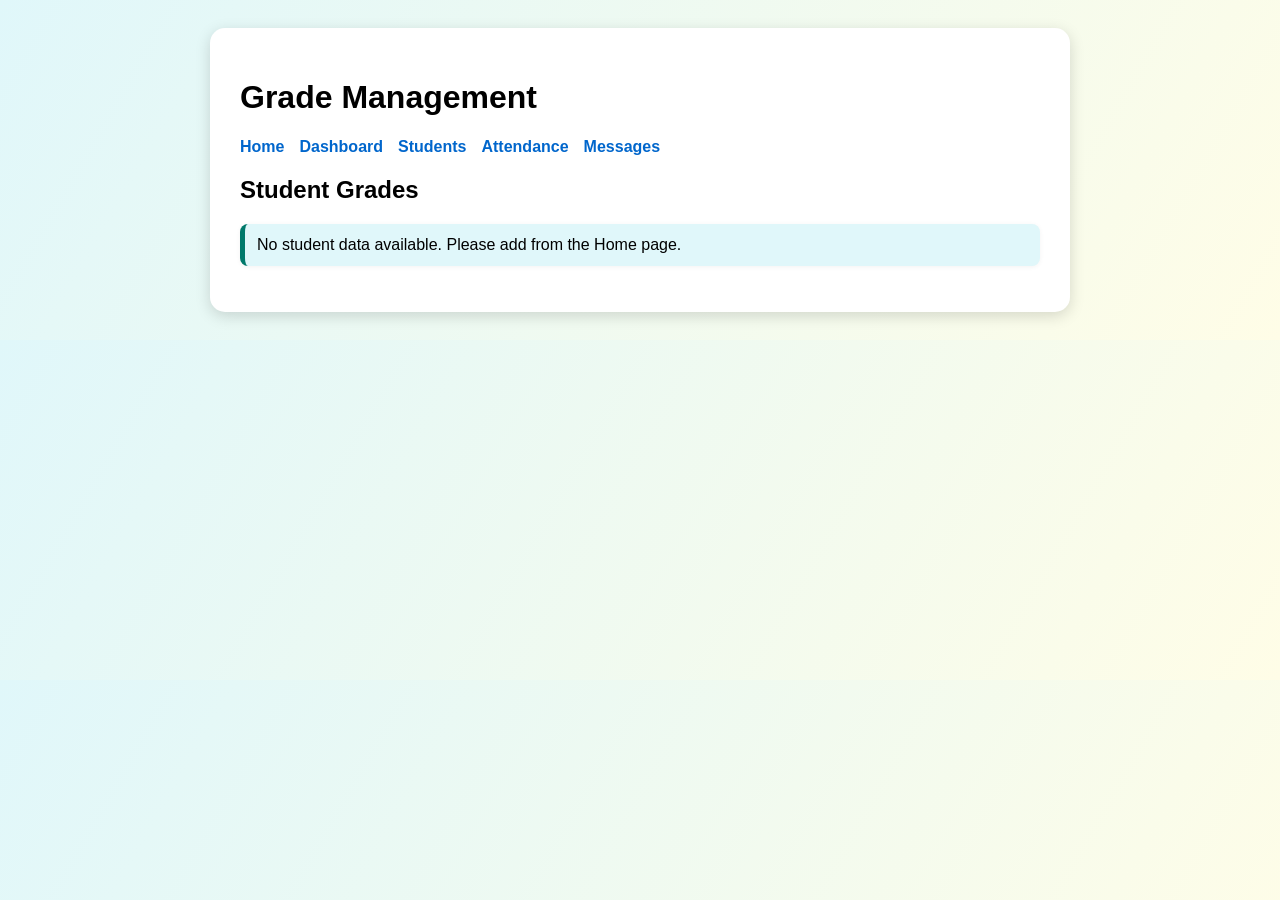
<file: grades.html>
<!DOCTYPE html>
<html lang="en">
<head>
  <meta charset="UTF-8">
  <meta name="viewport" content="width=device-width, initial-scale=1.0">
  <title>Grades</title>
  <link rel="stylesheet" href="grades.css">
</head>
<body>
  <div class="container">
    <h1 class="title">Grade Management</h1>
    
    <nav>
      <ul>
        <li><a href="index.html">Home</a></li>
        <li><a href="enrollment.html">Dashboard</a></li>
        <li><a href="student.html">Students</a></li>
        <li><a href="attendance.html">Attendance</a></li>
        <li><a href="communication.html">Messages</a></li>
      </ul>
    </nav>

    <section>
      <h2>Student Grades</h2>
      <ul id="gradeList" class="grade-list"></ul>
    </section>
  </div>

  <script src="grades.js"></script>
</body>
</html>
</file>
<file: grades.css>
/* Background & overall layout */
body {
  font-family: 'Segoe UI', Tahoma, Geneva, Verdana, sans-serif;
  background: linear-gradient(120deg, #e0f7fa, #fffde7);
  padding: 20px;
  animation: fadeIn 1s ease-in;
}

/* Container styling */
.container {
  max-width: 800px;
  margin: auto;
  background: white;
  padding: 30px;
  border-radius: 15px;
  box-shadow: 0 4px 15px rgba(0, 0, 0, 0.15);
  animation: slideUp 0.8s ease-out;
}

/* Navigation styling */
nav ul {
  display: flex;
  gap: 15px;
  list-style-type: none;
  padding: 0;
  margin-bottom: 20px;
}

nav a {
  text-decoration: none;
  color: #0066cc;
  font-weight: bold;
  transition: color 0.3s ease;
}

nav a:hover {
  color: #004999;
  text-decoration: underline;
}

/* Grade list styling */
.grade-list {
  list-style-type: none;
  padding: 0;
  margin-top: 20px;
}

.grade-list li {
  background-color: #e0f7fa;
  margin: 8px 0;
  padding: 12px;
  border-left: 5px solid #00796b;
  border-radius: 8px;
  box-shadow: 0 1px 5px rgba(0, 0, 0, 0.05);
  transition: transform 0.3s ease, background-color 0.3s ease;
  animation: fadeIn 0.5s ease-in;
}

.grade-list li:hover {
  transform: translateX(5px);
  background-color: #b2ebf2;
}

/* Animations */
@keyframes fadeIn {
  from { opacity: 0; }
  to { opacity: 1; }
}

@keyframes slideUp {
  from {
    transform: translateY(30px);
    opacity: 0;
  }
  to {
    transform: translateY(0);
    opacity: 1;
  }
}
</file>
